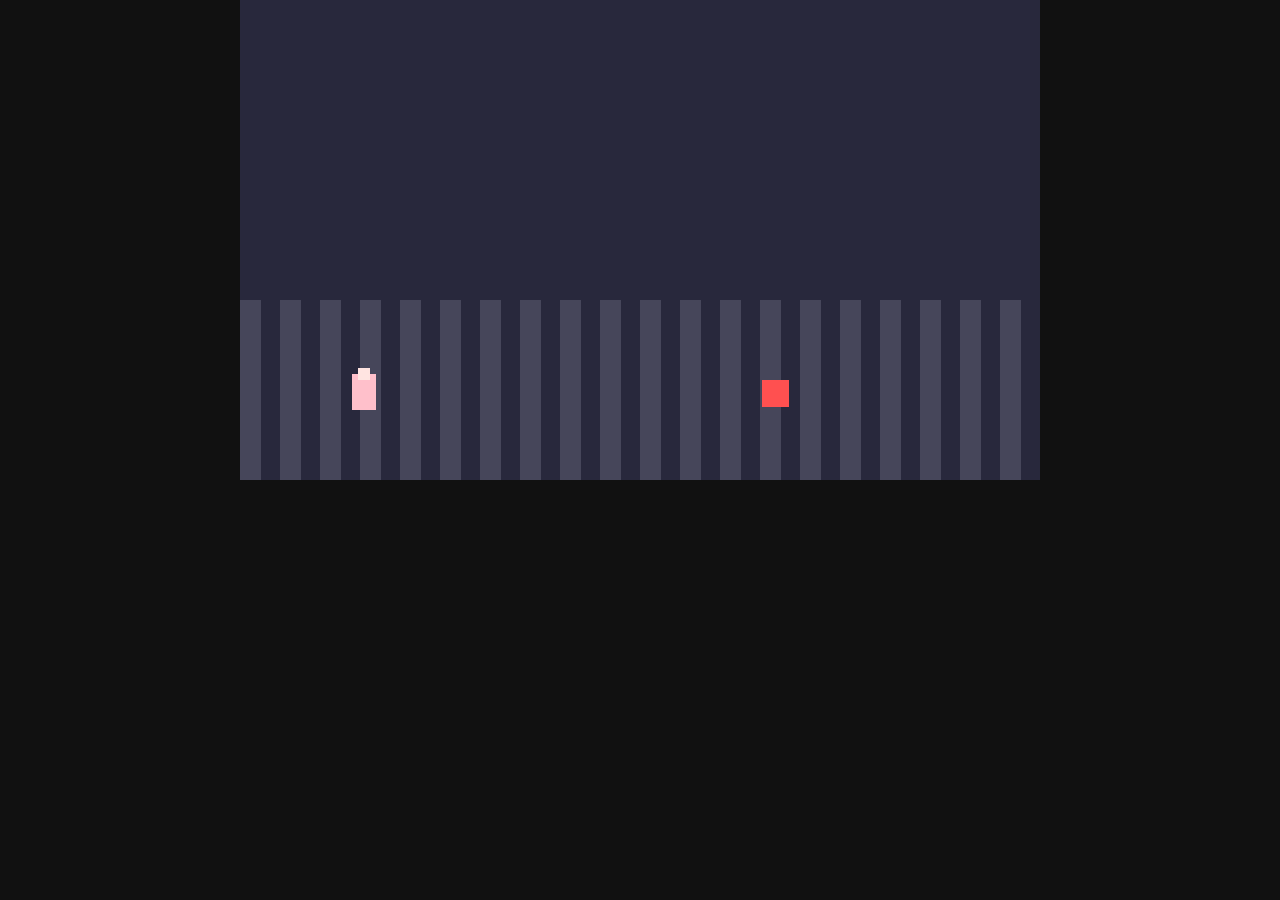
<file: index.html>
<!DOCTYPE html>
<html lang="en">
<head>
  <meta charset="UTF-8" />
  <meta name="viewport" content="width=device-width, initial-scale=1.0"/>
  <title>Lumi City NES</title>
  <link rel="stylesheet" href="style.css" />
</head>
<body>
  <canvas id="gameCanvas" width="800" height="480"></canvas>
  <audio id="bgMusic" src="assets/nes-music.mp3" loop autoplay></audio>
  <script src="script.js"></script>
</body>
</html>
</file>
<file: style.css>
body {
  margin: 0;
  background: #111;
}
canvas {
  display: block;
  margin: auto;
  background-color: #222;
  image-rendering: pixelated;
}
</file>
